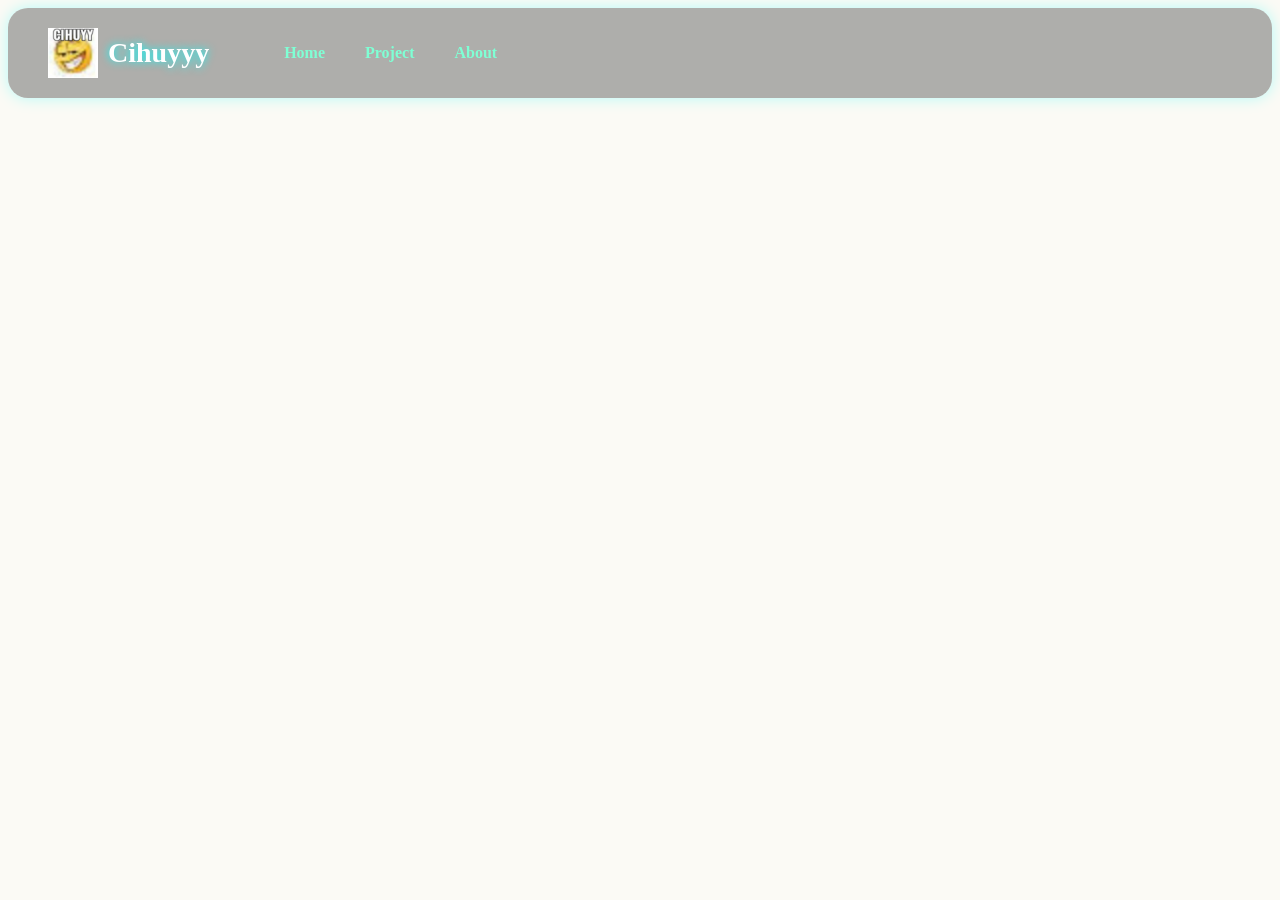
<file: Website Front End/index.html>
<!DOCTYPE html>
<html lang="en">
<head>
    <meta charset="UTF-8">
    <meta name="viewport" content="width=device-width, initial-scale=1.0">
    <title>Home</title>
    <link rel="stylesheet" href="style.css">
</head>
<body>
    <header>
        <div class="left">
            <img src="..\Assets\Images\Cihuyyy.png" class="logo">

            <h1>Cihuyyy</h1>
        </div>

        <nav class="menu">
            <a href="#">Home</a>
            <a href="#">Project</a>
            <a href="#">About</a>
        </nav>
    </header>

    <main>
        <section>
            
        </section>
    </main>
</body>
</html>
</file>
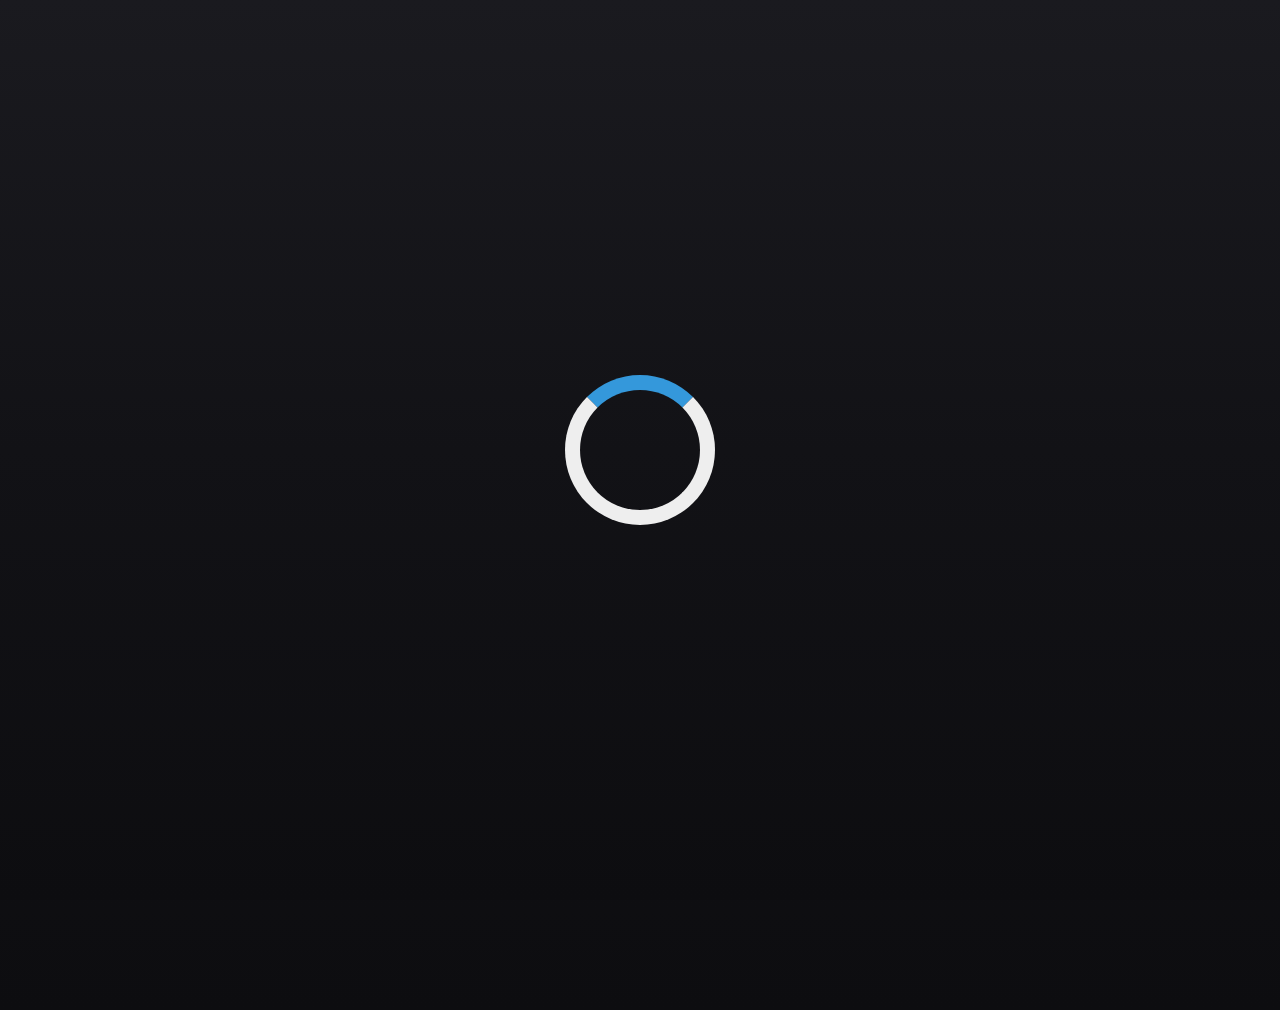
<file: Random Project/Exercise_Reminder/templates/index.html>
<!DOCTYPE html>
<html lang="en">
<head>
    <meta charset="UTF-8">
    <meta name="viewport" content="width=device-width, initial-scale=1.0">
    <title>Home</title>
    <link rel="stylesheet" href="../static/css/global.css">
    <link rel="stylesheet" href="../static/css/style.css">
</head>
<body>
    <header>
        <div class="ltitle">
            <h1>Task Reminder</h1>
        </div>

        <nav class="navhead">
            <a href="/">Home</a>
            <a href="/menu">Menu</a>
            <a href="/list">List</a>
        </nav>
    </header>

    <div class="welcome">
        <h2>WELCOME TO TASK REMINDER</h2>
        <p>Web ini Untuk Uji Coba Sistem Web ,Flask , API Cloud , Cloud Sistem, DB Sistem, Dalam Bentuk Task Reminder</p>
    </div>

    <section class="btn">
        <div class="btn-row row-2">
            <button class="addbtn">Add Task</button>
            <button class="listbtn">See Task List</button>
        </div>

        <div class="btn-row row-3">
            <button class="delbtn">Delete Task</button>
            <button class="editbtn">Edit Task</button>
            <button class="donebtn">Done Task</button>
        </div>
    </section>
    <script src="../static/js/loader.js"></script>
</body>
</html>
</file>
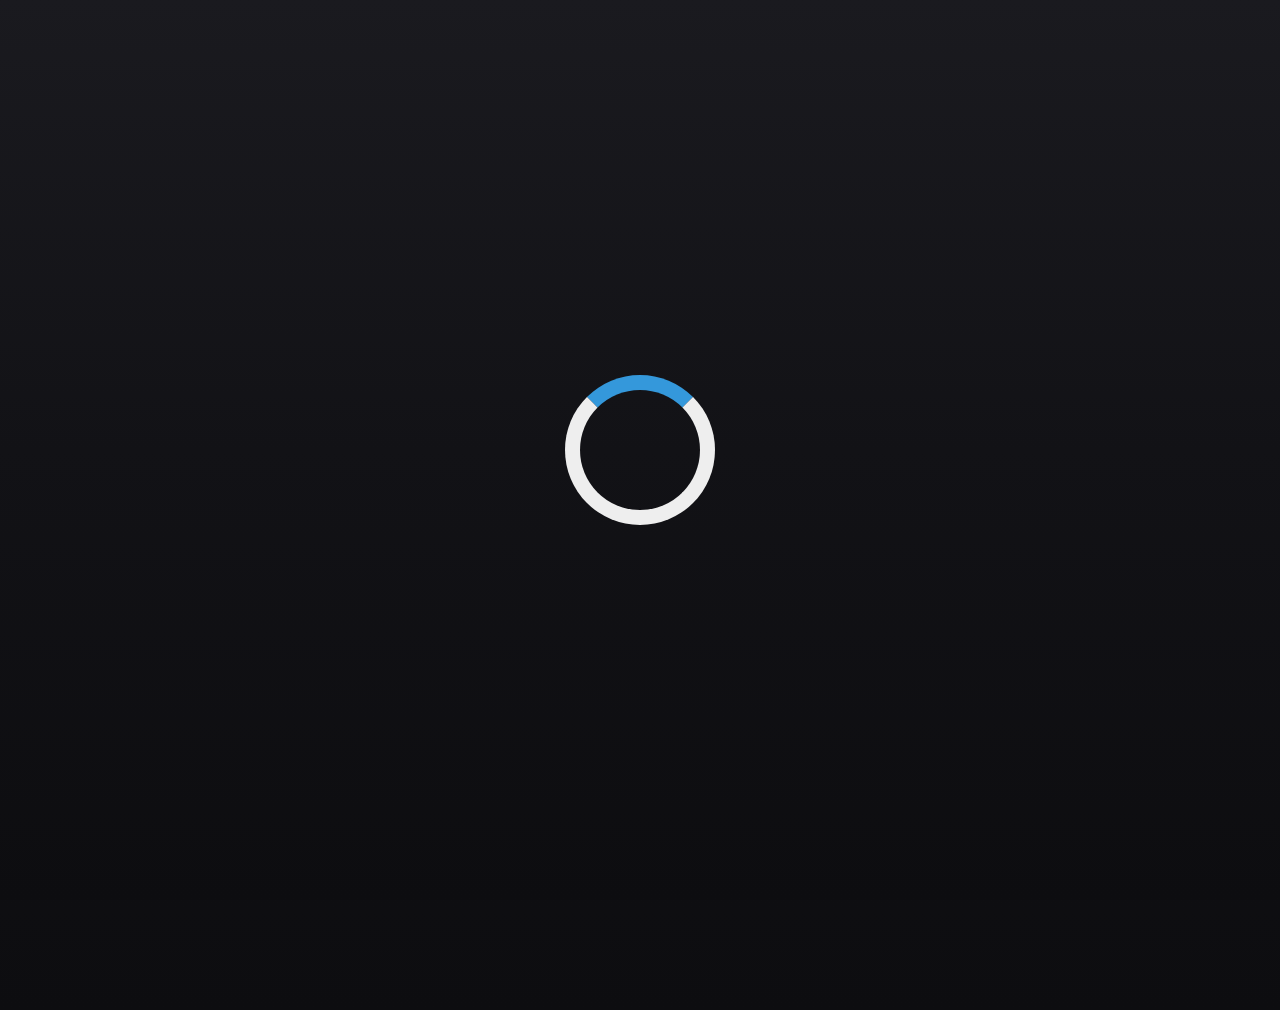
<file: Random Project/Exercise_Reminder/templates/add.html>
<!DOCTYPE html>
<html lang="en">
<head>
    <meta charset="UTF-8">
    <meta name="viewport" content="width=device-width, initial-scale=1.0">
    <title>Add Tasks</title>
    <link rel="stylesheet" href="../static/css/global.css">
    <link rel="stylesheet" href="../static/css/add.css">
</head>
<body>
    <header>
        <div class="ltitle">
            <h1>Task Reminder</h1>
        </div>

        <nav class="navhead">
            <a href="/">Home</a>
            <a href="/menu">Menu</a>
            <a href="/list">List</a>
        </nav>
    </header>

    <div class="container_add">
        <form class="addform" action="/add" method="post" id="addform">
            <h3>Tambahkan Tugas</h3>

            <label for="task_name">Nama Tugas</label>
            <input type="text" name="task_name" id="task_name" required>

            <label for="deadline">Tanggal Dikumpulkan</label>
            <input type="date" name="deadline" id="deadline" required>

            <label for="">Mapel</label>
            <select name="subject" required>
                <option value="mtk_wajib">MTK Wajib</option>
                <option value="mtk_lanjut">MTK Lanjut</option>
                <option value="ekonomi">Ekonomi</option>
                <option value="pai">PAI</option>
                <option value="b_indo">B. Indonesia</option>
                <option value="b_inggris">B. Inggris</option>
                <option value="pkn">PKN</option>
                <option value="pkwu">PKWU</option>
                <option value="fisika">Fisika</option>
                <option value= "tik">TIK</option>
            </select>

            <button type="submit" id="addsubmit">Tambahkan</button>
        </form>
    </div>

    <script src="../static/js/loader.js"></script>
    <script src="../static/js/add.js"></script>
</body>
</html>
</file>
<file: Website Front End/style.css>
header {
    display: flex;
    align-items: center;
    justify-content: space-between;
    padding: 10px 20px;
    background-color: #4444446b;
    box-shadow: 0 0 15px #00ffff46;
    border-radius: 20px 20px 20px 20px;
}

.left {
    display: flex;
    align-items: center;
    gap: 10px;
    border-radius: 10px 10px 10px 10px;
    padding: 0px 20px;

}

.logo {
    width: 50px;
}

.menu {
    display: flex;
    margin-left: 15px;
    padding: 0% 75% 0% 0%;
}

.menu a {
    color: aquamarine;
    text-decoration: none;
    margin-left: 30px;
    font-weight: bold;
    padding-left: 10px;
}

.menu a:hover {
    color: cyan;
    text-shadow: 0 0 5px cyan;
}

.left h1 {
    color: white;
    font-size: 28px;
    text-shadow: 0 0 8px cyan;
}

body {
    background-color: #fbfaf5;
}
</file>
<file: Random Project/Exercise_Reminder/static/css/global.css>
#global-loader {
    position: fixed;
    inset: 0;
    background: linear-gradient(
        180deg,
        #1a1a1f,
        #121216,
        #0d0d10
    );
    display: flex;
    justify-content: center;
    align-items: center;
    z-index: 10000;
}

#global-loader::after {
    content: "";
    width: 120px;
    height: 120px;
    border: 15px solid #eee;
    border-top: 15px solid #3498db;
    border-radius: 50%;
    animation: spin 1s linear infinite;
}

@keyframes spin {
    to { transform: rotate(360deg); }
}

header {
    display: flex;
    align-items: center;
    justify-content: space-between;
    color: white;
    padding: 10px 20px;

    background: rgba(255, 255, 255, 0.08);
    backdrop-filter: blur(8px);
    -webkit-backdrop-filter: blur(8px);
    border: 1px solid rgba(255, 255, 255, 0.2);
    border-radius: 16px;
    box-shadow:
    0 0 40px rgba(0, 150, 255, 0.15),
    inset 0 0 20px rgba(255, 255, 255, 0.05);

    overflow: hidden;

    position: fixed;
    top: 0;
    left: 0;
    right: 0;
    z-index: 1000;
    
}

header::before {
    content: "";
    position: absolute;
    inset: 0%;
    border-radius: 16px;
    background: linear-gradient(
        120deg,
        rgba(255, 255, 255, 0.25),
        transparent 40%
        
    );
    opacity: 0.4;
    pointer-events: none;
    /*animation: shine 6s linear infinite;*/
}

/*@keyframes pulseGlow {
    0% { box-shadow: 0 0 10px rgba(0, 255, 200, 0.15); }
    100% { box-shadow: 0 0 35px rgba(0, 255, 200, 0.45);}
}

@keyframes shine {
    0% { transform: rotate(0deg); }
    100% { transform: rotate(360deg); }
}
*/

.ltitle {
    display: flex;
    align-items: center;
    gap: 20px;
    padding: 0px 20px;
}

.ltitle h1 {
    font-size: 22px;
    text-shadow: 0 0 10px rgba(0, 255, 200, 0.5);
}

.navhead {
    display: flex;
    margin: 0% 75% 0% 0%;
    margin-left: 15px;
    text-shadow: 0 0 10px rgba(0, 255, 200, 0.5);
}

.navhead a {
    text-decoration: none;
    font-weight: bold;
    margin-left: 15px;
    padding-left: 10px;
    color:greenyellow
}

body {
    margin: 0;
    font-family: Arial, sans-serif;
    color: #eaeaea;
    background: linear-gradient(
        180deg,
        #1a1a1f,
        #121216,
        #0d0d10
    );
    min-height: 100vh;
}
</file>
<file: Random Project/Exercise_Reminder/static/css/style.css>
.welcome {
    margin-top: 110px;
    padding: 40px 30px;
    color: #e8e8e8; 
    border: 2px solid rgba(255, 255, 255, 0.1);
    border-radius: 16px;
    background: rgba(255, 255, 255, 0.05);
    backdrop-filter: blur(6px);
}

.welcome h2 {
    font-size: 34px;
    margin-bottom: 12px;
    letter-spacing: 1px;
    text-shadow: 0 0 12px rgba(0, 255, 200, 0.25);
}

.welcome p {
    max-width: 700px;
    line-height: 1.6;
    color: #b8bcc4;
    font-size: 18px;
    background: rgba(255, 255, 255, 0.03);
    padding: 12px 16px;
    border-radius: 10px;
    border: 1px solid rgba(255, 255, 255, 0.06);
}

.btn {
    padding: 50px 20px;
    text-align: center;
    margin-top: 30px;
    border-radius: 17px;
    background: radial-gradient(
        circle at top right,
        rgba(0, 255, 170, 0.10),
        transparent 40%,
        rgba(10, 15, 25, 0.96)
    );
    border: 1px solid rgba(255, 255, 255, 0.08);
    box-shadow:
    inset 0 0 40px rgba(0, 255, 170, 0.05),
    0 0 25px rgba(0, 0, 0, 0.6);
}

.btn button {
    cursor: pointer;
    font-weight: bold;
    border: none;
    color: #0a0a0a;
    padding: 12px 24px;
    margin: 10px;
    border-radius: 8px;
    box-shadow: 0 0 18px rgba(0, 255, 170, 0.35);
    transition: 0.3s;
}

.btn button:hover {
    transform: scale(1.05);
    transform: translateY(-5px);
    box-shadow: 0 0 20px rgba(0, 255, 170, 0.8);
}

.btn-row {
    display: flex;
    justify-content: center;
    align-items: center;
    gap: 20px;
    margin-bottom: 15px;
}

.addbtn {
    background: linear-gradient(135deg, #00ffa6, #00d9ff);
    color: #071018;
    box-shadow: 0 0 14px rgba(0, 217, 255, 0.8);
}

.listbtn {
    background: linear-gradient(135deg, #00ffa6, #ffd633);
    color: #1a1405;
    box-shadow: 0 0 14px rgba(255, 214, 51, 0.5);
}

.delbtn {
    background: linear-gradient(135deg, #00ffa6, #ff4d6d);
    color: #18080c;
    box-shadow: 0 0 14px rgba(255, 77, 109,0.45);
}

.editbtn {
    background: linear-gradient(135deg, #00ffa6, #9b5cff);
    color: #0d0818;
    box-shadow: 0 0 14px rgba(155, 92, 255, 0.5);
}

.donebtn {
    background: linear-gradient(135deg, #00ffa6, #ff9f1a);
    color: #1a1206;
    box-shadow: 0 0 14px rgba(255, 159, 26, 0.45);
}
</file>
<file: Random Project/Exercise_Reminder/static/css/add.css>
.container_add {
    padding: 50px 20px;
    display: flex;
    justify-content: center;
    align-items: center;

    border: 1px solid rgba(255, 255, 255, 0.08);
    border-radius: 10px;
    background: radial-gradient(
        circle at top right,
        rgba(0, 217, 255, 0.1),
        transparent 40%,
        rgba(10, 15, 25, 0.96)
    );

    box-shadow: 
    inset 0 0 40px rgba(0, 255, 170, 0.05),
    0 0 25px rgba(0, 0, 0, 0.6);
    
    backdrop-filter: blur(18px);
    margin-top: 110px;
}

.addform {
    display: flex;
    flex-direction: column;
    justify-content: center;
    align-items: center;

    width: 300px;
    gap: 10px;
    padding: 30px;

    border: 1px solid rgba(0, 255, 150, 0.4);
    border-radius: 15px;
    box-shadow: 
    0 0 15px rgba(0, 255, 150, 0.3),
    0 0 40px rgba(0, 255, 150, 0.2);
    backdrop-filter: blur(10px);
}

.addform input,
.addform select {
    padding: 8px;
    width: 250px;
}

.addform button {
    width: fit-content;
    margin: 5% 80% 5% 25%;
    padding: 8px;
    background: cyan;
    border-radius: 20px;
    color: #0d0d10;
    border: 1px solid rgba(0, 255, 200, 0.5);
    box-shadow: 
    0 0 15px rgba(0, 255, 150, 0.4),
    0 0 40px rgba(0, 255, 150, 0.2);
}

.addform button:hover {
    transform: scale(1.1);
}

.addform button:active {
    transform: translateY(2px);
}
</file>
